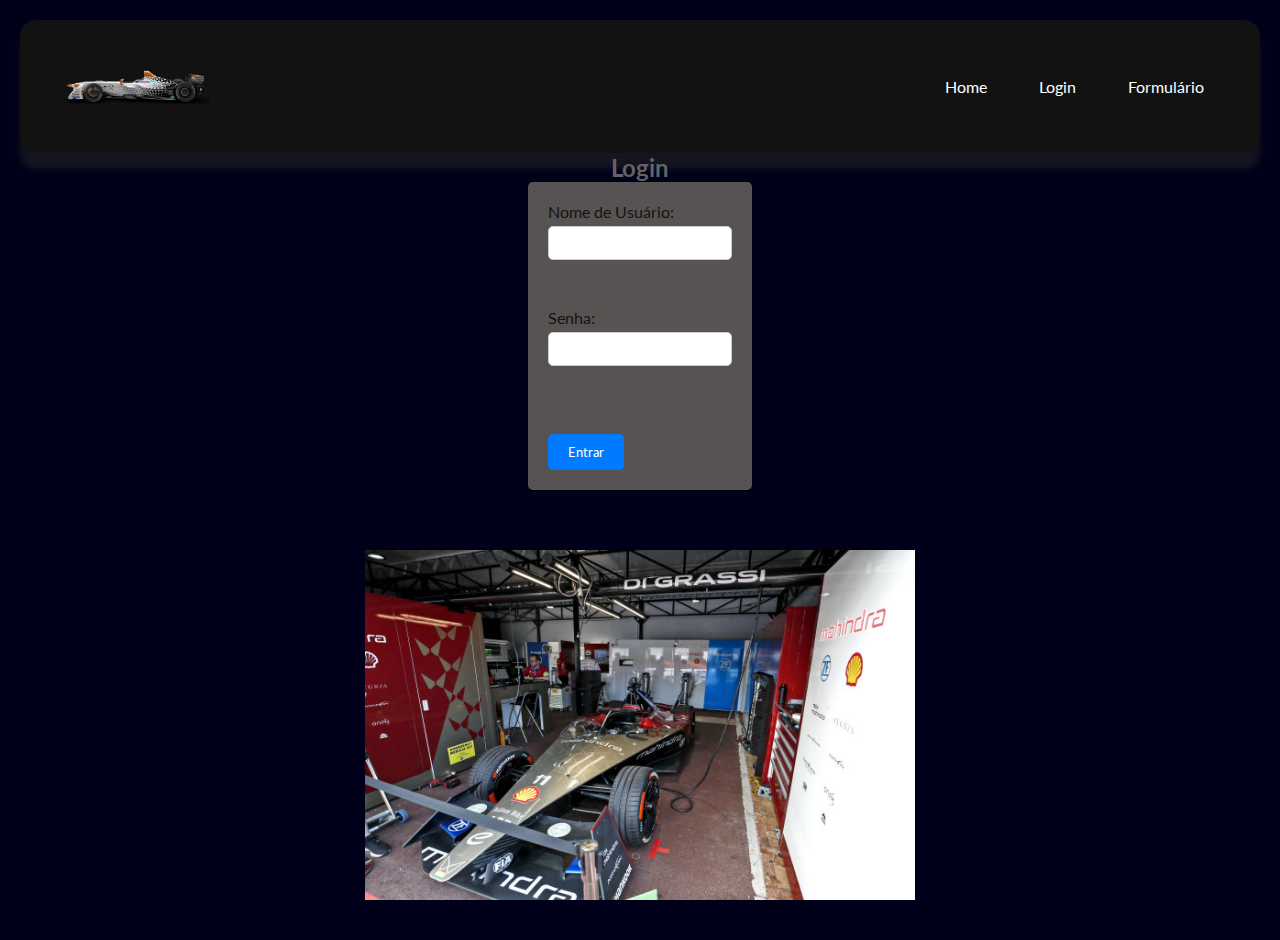
<file: login.html>
<!DOCTYPE html>
<html lang="pt-br">
<head>
    <meta charset="UTF-8">
    <meta name="viewport" content="width=device-width, initial-scale=1.0">
    <link rel="shortcut icon" href="./assets/img/icone_formula1.png">
    <!--CSS EXTERNO-->
    <link rel="preconnect" href="https://fonts.googleapis.com">
    <link rel="preconnect" href="https://fonts.gstatic.com" crossorigin>
    <link href="https://fonts.googleapis.com/css2?family=Lato:ital,wght@0,100;0,300;0,400;0,700;0,900;1,100;1,300;1,400;1,700;1,900&display=swap" rel="stylesheet">
    <link rel="stylesheet" href="./assets/css/estilo.css">
    <title>Next Stage</title>
</head>
<body>
    <header>
        <!--MENU NAV-->
        <nav>
            <a href="./index.html" class="logo"><img src="./assets/img/logo.png" width="150px"></a>
            <ul>
                <li><a href="./index.html">Home</a></li>
                <li><a href="./login.html">Login</a></li>
                <li><a href="./form.html">Formulário</a></li>
            </ul>
        </nav>
    </header>
    <h2>Login</h2>
<form id="loginForm">
    <label for="username">Nome de Usuário:</label>
    <input type="text" id="username" required><br><br>
    <label id="senhaLogin" for="password">Senha:</label>
    <input type="password" id="password" required><br><br>
    <div class="button-container">
    <button type="submit">Entrar</button>
    </div>
</form>
<!--SlideShow-->
    <section id="Banner">
        <img id="imgBanner" width="550px" height="350px">
    </section>


    <!--JAVASCRIPT EXTERNO-->
    <script src="./assets/js/login.js"></script>
</body>
</html>
</file>
<file: assets/css/estilo.css>
:root {
    --font: 'Lato', sans-serif;
    --color1: #00001a;
    --color2: #314c53;
    --color3: #009b7e;
    --color4: #bbdec6;
    --color5: #f7f8fc;
    --color6: #121212;
}

* {
    margin: 0;
    padding: 0;
    box-sizing: border-box;
    font-family: var(--font);
    font-style: none;
}

body {
    background: var(--color1);
    color: var(--color4);
    display: flex;
    flex-direction: column;
    align-items: center;
    padding: 0 20px;
    margin: 0;
    min-height: 100vh;
}

header {
    background-color: var(--color6);
    padding: 20px 0;
    width: 100%;
    box-shadow: 0 1rem 6px rgba(46, 46, 46, 0.432);
    border-radius: 1rem;
}

nav {
    display: flex;
    justify-content: space-between;
    align-items: center;
    padding: 0 20px;
    width: 100%;
    max-width: 1200px; 
    margin: 0 auto;
}

nav ul {
    list-style: none;
    display: flex;
    gap: 20px;
}

nav ul li {
    display: inline;
}

nav ul li a {
    color: white;
    text-decoration: none;
    padding: 8px 16px;
    transition: background-color 0.3s;
}

nav ul li a:hover {
    background-color: #555;
    border-radius: 4px;
    color: var(--color3);
}

main {
    display: flex;
    flex-direction: column;
    align-items: center;
    width: 100%;
}

.formula1, .problema, .solucao, .comparacao {
    display: flex;
    flex-direction: column;
    align-items: center;
    padding: 20px;
    border-radius: 10px;
    width: 100%;
    max-width: 800px; 
    margin: 20px auto; 
}

.formula1 img.formula,
.problema img,
.solucao img,
.comparacao img {
    width: 100%;
    height: auto;
    border-radius: 10px;
    margin-bottom: 20px;
    box-shadow: 0 10px 8px rgba(123, 123, 123, 0.237);
}


.info {
    display: flex;
    justify-content: center;
    align-items: center;
}

.info img.icon {
    padding: 1rem;
    margin: 10px 0;
}

section {
    margin: 20px 0;
    width: 100%;
}

.problema p,
.solucao p,
.comparacao p {
    margin-bottom: 10px;
    font-weight: bold;
    text-align: center;
}

.problema span,
.solucao span,
.comparacao span {
    text-align: center;
    margin-bottom: 20px;
}

button {
    margin: 2rem;
    margin-top: 1rem;
    padding: 10px 20px;
    background-color: var(--color3);
    color: var(--color5);
    border: none;
    border-radius: 5px;
    cursor: pointer;
    transition: background-color 0.3s;
    width: 100%;
    max-width: 200px;
    text-align: center;
}

button:hover {
    background-color: var(--color4);
    color: var(--color1);
}

footer {
    background-color: var(--color6);
    padding: 20px 0;
    width: 100%;
    text-align: center;
    color: var(--color4);
}
/*Estilos para o cabeçalho */
h2 {
    color: #636363;
}

/*Estilos para os formulários */
form {
    margin-bottom: 20px;
}
/*Alterando a cor de texto dos formulários */
label {
    display: block;
    margin-bottom: 5px;
    color:#131212;
}
/*Estilizando os formulários */
input[type="text"],
input[type="password"],
input[type="tel"],
input[type="email"] {
    width: 100%;
    padding: 8px;
    margin-bottom: 10px;
    border: 1px solid #ccc;
}
/*Estilizando os Botões */
button {
    padding: 10px 20px;
    background-color:skyblue;
    color: white;
    border: none;
    cursor: pointer;
    float:right;
    border-radius: 5px;
}

/*Estilos para as caixas de respostas ficarem centralizadas */
@media (min-width: 768px) {
    body {
        padding: 20px;
    }

    form {
        max-width: 400px;
        margin: 0 auto;
    }
}
form {
    display: flex;
    flex-direction: column;
    align-items: flex-start;
    margin-bottom: 40px; /* Espaçamento entre o formulário e o slideshow */
    padding: 20px;
    background-color: #575353;
    border-radius: 5px;
    box-shadow: 0 0 10px rgba(0, 0, 0, 0.1);
}

form label {
    margin-bottom: 5px;
}

form input {
    margin-bottom: 15px;
    padding: 10px;
    width: 300px;
    border: 1px solid #ccc;
    border-radius: 5px;
}

form button {
    padding: 10px 20px;
    border: none;
    border-radius: 5px;
    background-color: #007bff;
    color: #fff;
    cursor: pointer;
}

form button:hover {
    background-color: #0056b3;
}

@media (max-width: 300px) {
    form {
        padding: 10px;
    }

    form input, form button {
        padding: 10px;
    }

    h2 {
        font-size: 1.5em;
    }
}
.button-container {
    text-align: center;
    margin-top: 20px;
}
#loginForm button {
    display: block; /* Torna o botão um bloco de nível */
    margin: 0 auto; /* Define as margens laterais como "auto" para centralizar */
}
/*Estilos para a seção do banner */
#Banner {
    margin-bottom: 20px;
}
/*Deixar o SlideShow no Centro */
#imgBanner {
    display: block;
    margin: 0 auto;
}
#myButton {
    padding: 10px 20px;
    background-color: #007bff;
    color: white;
    border: none;
    cursor: pointer;
    border-radius: 5px;
    transition: background-color 0.3s;
}
#myButton:hover {
    background-color: #0056b3;
}

@media screen and (max-width: 768px) {
    nav {
        flex-direction: column;
        align-items: center;
    }

    nav ul {
        flex-direction: column;
        gap: 10px;
    }

    .formula1,
    .problema,
    .solucao,
    .comparacao {
        padding: 10px;
        margin: 10px 0;
    }

    .info img.icon {
        margin: 5px 0;
    }
}
</file>
